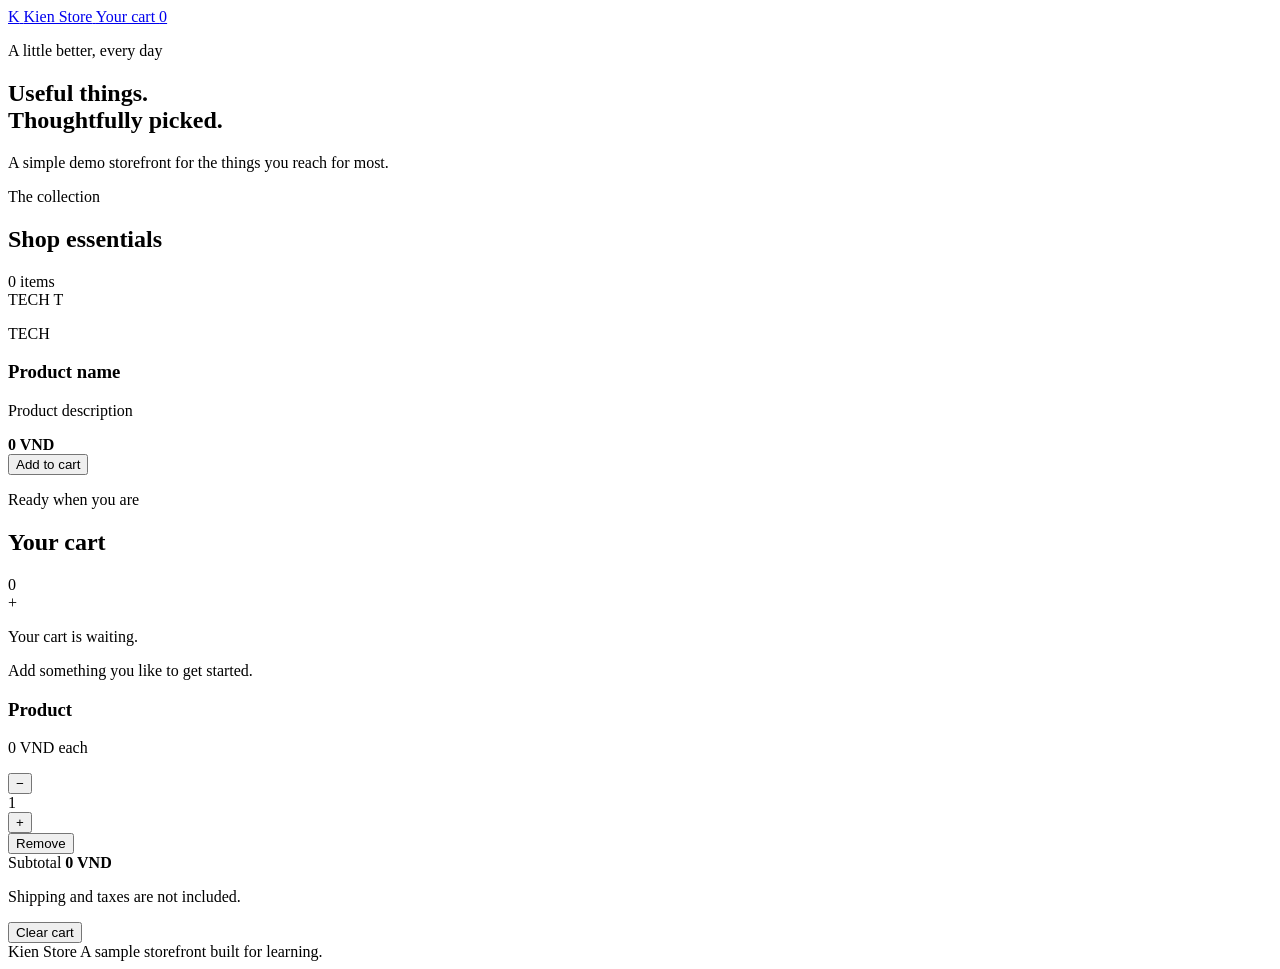
<file: src/main/resources/templates/index.html>
<!DOCTYPE html>
<html lang="en" xmlns:th="http://www.thymeleaf.org">
  <head>
    <meta charset="utf-8" />
    <meta name="viewport" content="width=device-width, initial-scale=1" />
    <meta name="theme-color" content="#f6f7fb" />
    <title>Kien Store | Everyday essentials</title>
    <link rel="stylesheet" th:href="@{/css/store.css}" />
  </head>
  <body>
    <header class="site-header">
      <a class="brand" href="/" aria-label="Kien Store home">
        <span class="brand-mark">K</span>
        <span>Kien Store</span>
      </a>
      <a class="cart-link" href="#shopping-cart">
        Your cart <span class="cart-count" th:text="${#lists.size(cartLines)}">0</span>
      </a>
    </header>

    <main>
      <section class="hero">
        <p class="eyebrow">A little better, every day</p>
        <h1>Useful things.<br /><span>Thoughtfully picked.</span></h1>
        <p class="hero-copy">A simple demo storefront for the things you reach for most.</p>
      </section>

      <div class="store-layout">
        <section class="catalog" aria-labelledby="catalog-title">
          <div class="section-heading">
            <div>
              <p class="eyebrow">The collection</p>
              <h2 id="catalog-title">Shop essentials</h2>
            </div>
            <span class="muted" th:text="${#lists.size(products)} + ' items'">0 items</span>
          </div>

          <div class="product-grid">
            <article class="product-card" th:each="product : ${products}">
              <div class="product-art" th:classappend="${product.category == 'TECH'} ? ' art-tech' : ' art-home'">
                <span class="art-label" th:text="${product.category}">TECH</span>
                <span class="art-symbol" th:text="${product.category == 'TECH'} ? 'T' : 'H'">T</span>
              </div>
              <div class="product-details">
                <p class="product-category" th:text="${product.category}">TECH</p>
                <h3 th:text="${product.name}">Product name</h3>
                <p class="product-description" th:text="${product.description}">Product description</p>
                <div class="product-buy-row">
                  <strong th:text="${#numbers.formatDecimal(product.price, 0, 'COMMA', 0, 'POINT')} + ' VND'">0 VND</strong>
                  <form th:action="@{/carts/{cartId}/products/{productId}(cartId=${cartId}, productId=${product.id})}" method="post">
                    <button class="button button-dark" type="submit">Add to cart</button>
                  </form>
                </div>
              </div>
            </article>
          </div>
        </section>

        <aside class="cart-panel" id="shopping-cart" aria-labelledby="cart-title">
          <div class="section-heading">
            <div>
              <p class="eyebrow">Ready when you are</p>
              <h2 id="cart-title">Your cart</h2>
            </div>
            <span class="cart-count" th:text="${#lists.size(cartLines)}">0</span>
          </div>

          <div class="empty-state" th:if="${#lists.isEmpty(cartLines)}">
            <span class="empty-icon" aria-hidden="true">+</span>
            <p>Your cart is waiting.</p>
            <span>Add something you like to get started.</span>
          </div>

          <div class="cart-lines" th:unless="${#lists.isEmpty(cartLines)}">
            <article class="cart-line" th:each="line : ${cartLines}">
              <div class="line-copy">
                <h3 th:text="${line.product.name}">Product</h3>
                <p th:text="${#numbers.formatDecimal(line.product.price, 0, 'COMMA', 0, 'POINT')} + ' VND each'">0 VND each</p>
              </div>
              <div class="line-controls">
                <form th:action="@{/carts/{cartId}/lines/{lineId}/decrease(cartId=${cartId}, lineId=${line.id})}" method="post">
                  <button class="quantity-button" type="submit" th:attr="aria-label='Decrease ' + ${line.product.name}">−</button>
                </form>
                <span th:text="${line.quantity}">1</span>
                <form th:action="@{/carts/{cartId}/lines/{lineId}/increase(cartId=${cartId}, lineId=${line.id})}" method="post">
                  <button class="quantity-button" type="submit" th:attr="aria-label='Increase ' + ${line.product.name}">+</button>
                </form>
              </div>
              <form class="remove-form" th:action="@{/carts/{cartId}/lines/{lineId}/remove(cartId=${cartId}, lineId=${line.id})}" method="post">
                <button class="text-button" type="submit">Remove</button>
              </form>
            </article>
          </div>

          <div class="cart-summary" th:unless="${#lists.isEmpty(cartLines)}">
            <div class="total-row">
              <span>Subtotal</span>
              <strong th:text="${#numbers.formatDecimal(cartTotal, 0, 'COMMA', 0, 'POINT')} + ' VND'">0 VND</strong>
            </div>
            <p class="shipping-note">Shipping and taxes are not included.</p>
            <form th:action="@{/carts/{cartId}/clear(cartId=${cartId})}" method="post">
              <button class="button button-outline button-full" type="submit">Clear cart</button>
            </form>
          </div>
        </aside>
      </div>
    </main>

    <footer class="site-footer">
      <span>Kien Store</span>
      <span>A sample storefront built for learning.</span>
    </footer>
  </body>
</html>
</file>
